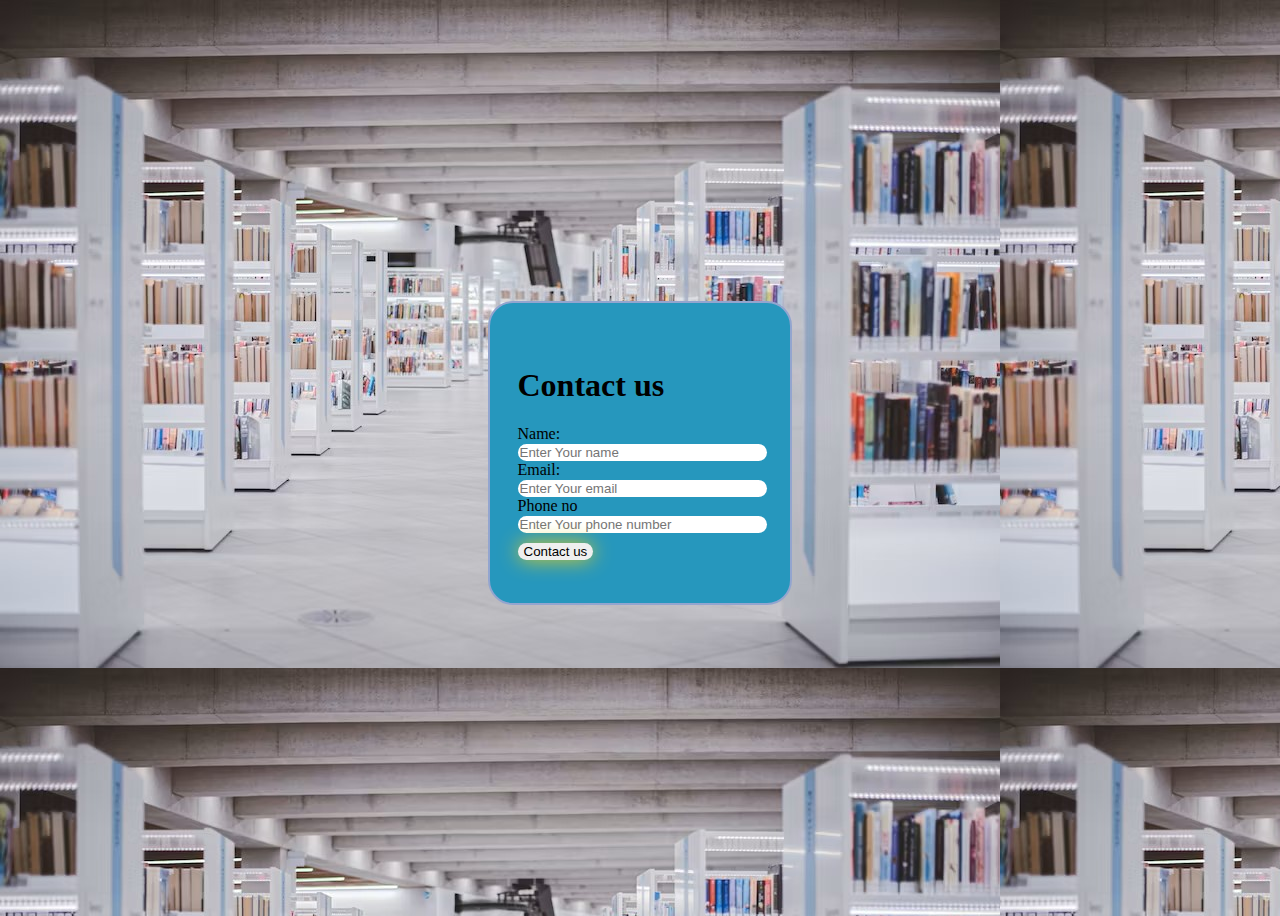
<file: contactUs.html>
<!DOCTYPE html>
<html lang="en">
<head>
    <meta charset="UTF-8">
    <meta name="viewport" content="width=device-width, initial-scale=1.0">
    <title>Contact us</title>
    <link rel="stylesheet" href="style.css">
</head>
<body>
    <div class="margin">
        <form>
            <h1>Contact us</h1>
            <label for="name">Name:</label>
            <input type="text" id="name" placeholder="Enter Your name" requried><br>
            <label for="email">Email:</label>
            <input type="email" id="email" placeholder="Enter Your email" requried><br>
            <label for="ph.no">Phone no</label>
            <input type="text" id="ph.no" placeholder="Enter Your phone number" requried><br>
            <button id="btn-contact">Contact us</button>
        </form>
    </div>
    <script>alert("contact us for any information");</script>
    <script src="contact.js"></script>
</body>
</html>
</file>
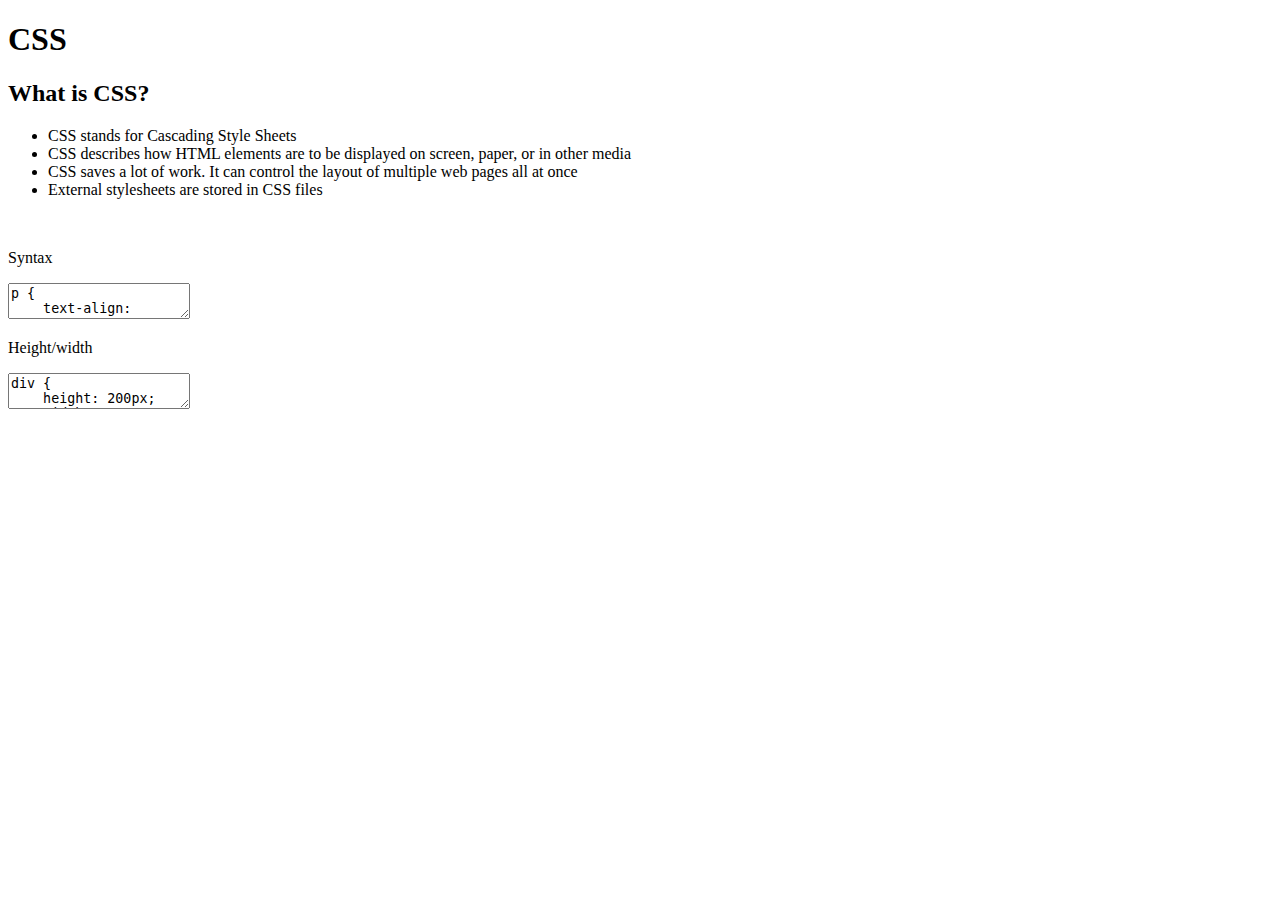
<file: css.html>
<!DOCTYPE html>
<html lang="en">
<head>
    <meta charset="UTF-8">
    <meta name="viewport" content="width=device-width, initial-scale=1.0">
    <title>CSS</title>
</head>
<body>
    <h1 title="cascading style sheet">CSS</h1>

    <h2>What is CSS?</h2>
<ul>
    <li>CSS stands for Cascading Style Sheets</li>
    <li>CSS describes how HTML elements are to be displayed on screen, paper, or in other media</li>
    <li>CSS saves a lot of work. It can control the layout of multiple web pages all at once</li>
    <li>External stylesheets are stored in CSS files</li>
</ul>

<br>
<p>Syntax</p>
<textarea>p {
    text-align: center;
    color: red;
  }</textarea>

<P>Height/width</P>
<textarea>div {
    height: 200px;
    width: 50%;
    background-color: powderblue;
  }</textarea>

</body>
</html>
</file>
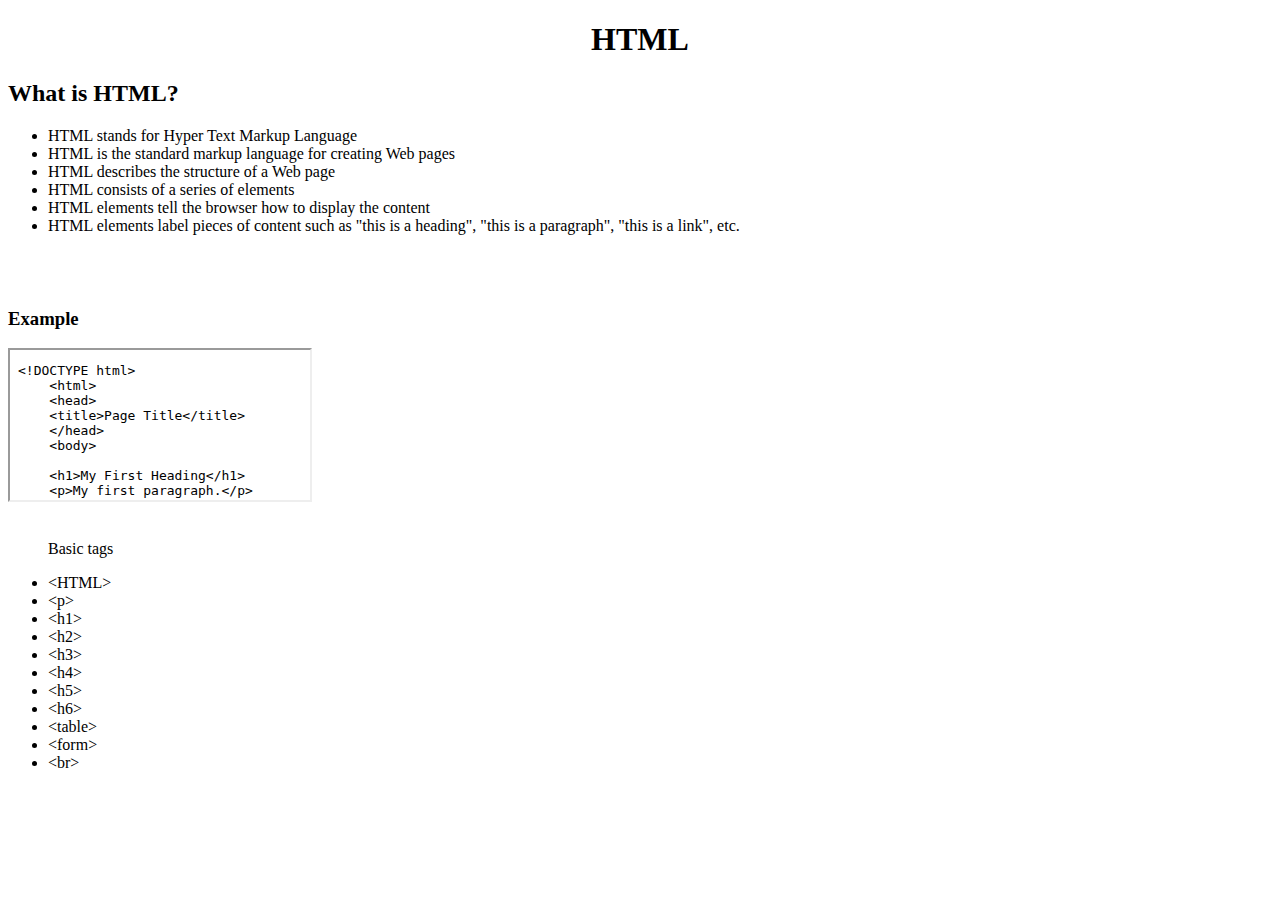
<file: html.html>
<!DOCTYPE html>
<html lang="en">
<head>
    <meta charset="UTF-8">
    <meta name="viewport" content="width=device-width, initial-scale=1.0">
    <title>Html</title>
</head>
<body>
 <center><h1 title="Hyper Text Markup">HTML</h1></center>  
 <h2>What is HTML?</h2>
 <ul>
<li>HTML stands for Hyper Text Markup Language</li>
<li>HTML is the standard markup language for creating Web pages</li>
<li>HTML describes the structure of a Web page</li>
<li>HTML consists of a series of elements</li>
<li>HTML elements tell the browser how to display the content</li>
<li>HTML elements label pieces of content such as "this is a heading", "this is a paragraph", "this is a link", etc.</li>
<br>
<br>
<br>
</ul>
<h3>Example</h3>
<iframe src = "text.txt"></iframe><br>
<br>
<ul>
    <p>Basic tags</p>
    <li>&lt;HTML&gt;</li>
    <li>&lt;p&gt;</li>
    <li>&lt;h1&gt;</li>
    <li>&lt;h2&gt;</li>
    <li>&lt;h3&gt;</li>
    <li>&lt;h4&gt;</li>
    <li>&lt;h5&gt;</li>
    <li>&lt;h6&gt;</li>
    <li>&lt;table&gt;</li>
    <li>&lt;form&gt;</li>
    <li>&lt;br&gt;</li>
</ul>
</body>
</html>
</file>
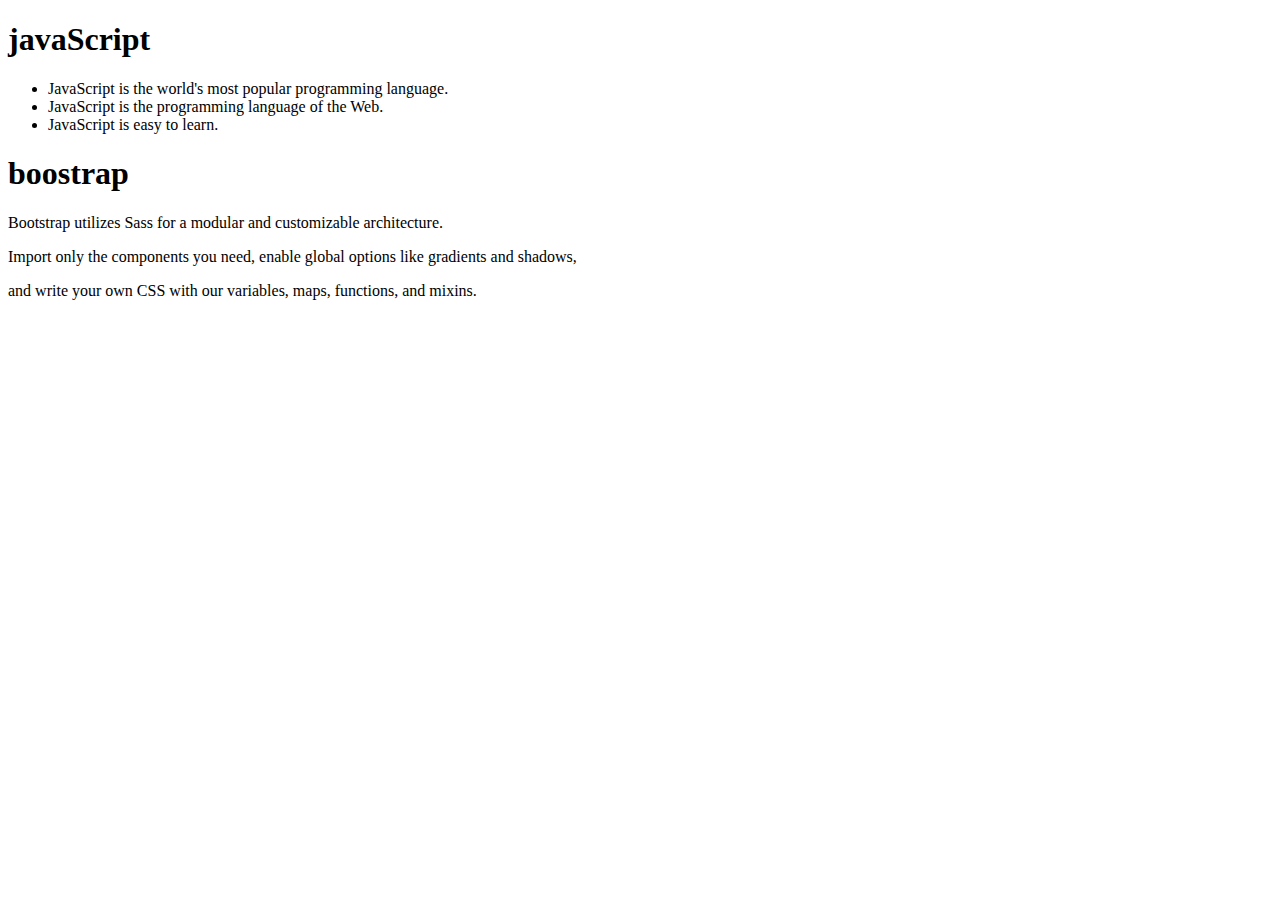
<file: javascript.html>
<!DOCTYPE html>
<html lang="en">
<head>
    <meta charset="UTF-8">
    <meta name="viewport" content="width=device-width, initial-scale=1.0">
    <title>Javascrip</title>
</head>
<body>
    <h1>javaScript</h1>
    <ul>
        <li>JavaScript is the world's most popular programming language.</li>
         <li>JavaScript is the programming language of the Web.</li>
        <li>JavaScript is easy to learn.</li>
    </ul>

    <h1>boostrap</h1>
    
       <p> Bootstrap utilizes Sass for a modular and customizable architecture.</p> 
        <p>Import only the components you need, enable global options like gradients and shadows, </p>
<p>and write your own CSS with our variables, maps, functions, and mixins.</p>

</body>
</html>
</file>
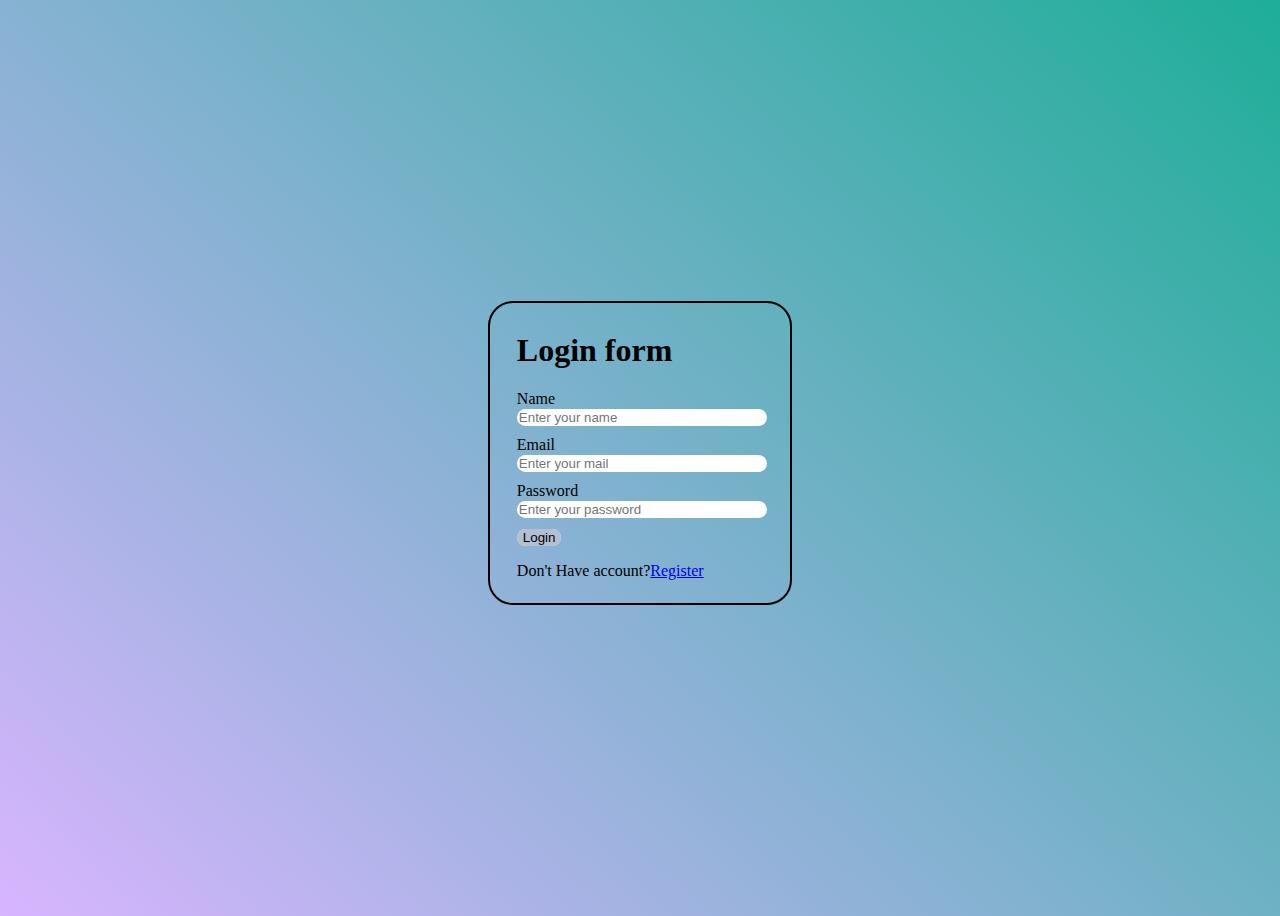
<file: login.html>
<!DOCTYPE html>
<html lang="en">
<head>
    <meta charset="UTF-8">
    <meta name="viewport" content="width=device-width, initial-scale=1.0">
    <title>Login</title>
</head>
<style>
    body{
        background-image: linear-gradient(43deg, #D8B5FF , #1EAE98);
        display:flex;
        justify-content: center;
        align-items: center;
        min-height: 100vh;
    }
    .name, .email{
        margin-right:22px;
    }
    div{
        margin-bottom:10px;
    }
    input{
    border-radius: 20px;
    width:100%;
    border:none;
    }
    .margin{
        border:2px solid;
        border-radius: 25px;
        width:300px;
        height:300px;
        display:flex;
        align-items: center;
        justify-content: center;
    }
    button{
        box-shadow: inset 20px 1px 20px 20px rgb(178, 193, 209);
        border-radius: 20px;
        border:none;   
    }
</style>
<body>
    <div class="margin">
    <form >
        <h1>Login form</h1>
        <div>
        <lable class="name" for="name">Name</lable>
        <input type="text" id="name" placeholder="Enter your name" required>
    </div>
    <div>
        <lable class="email" for="mail">Email</lable>
        <input type="email" id="mail" placeholder="Enter your mail" required>
        </div>
        <div>
        <lable for="pass">Password</lable>
        <input type="password" id="pass" placeholder="Enter your password" required>
    </div>
    <button type="submit">Login</button>    
    <p>Don't Have account?<a href="sign-up.html">Register</a></p>
    </form>
</div>
<script>alert("login form");</script>
</body>
</html>
</file>
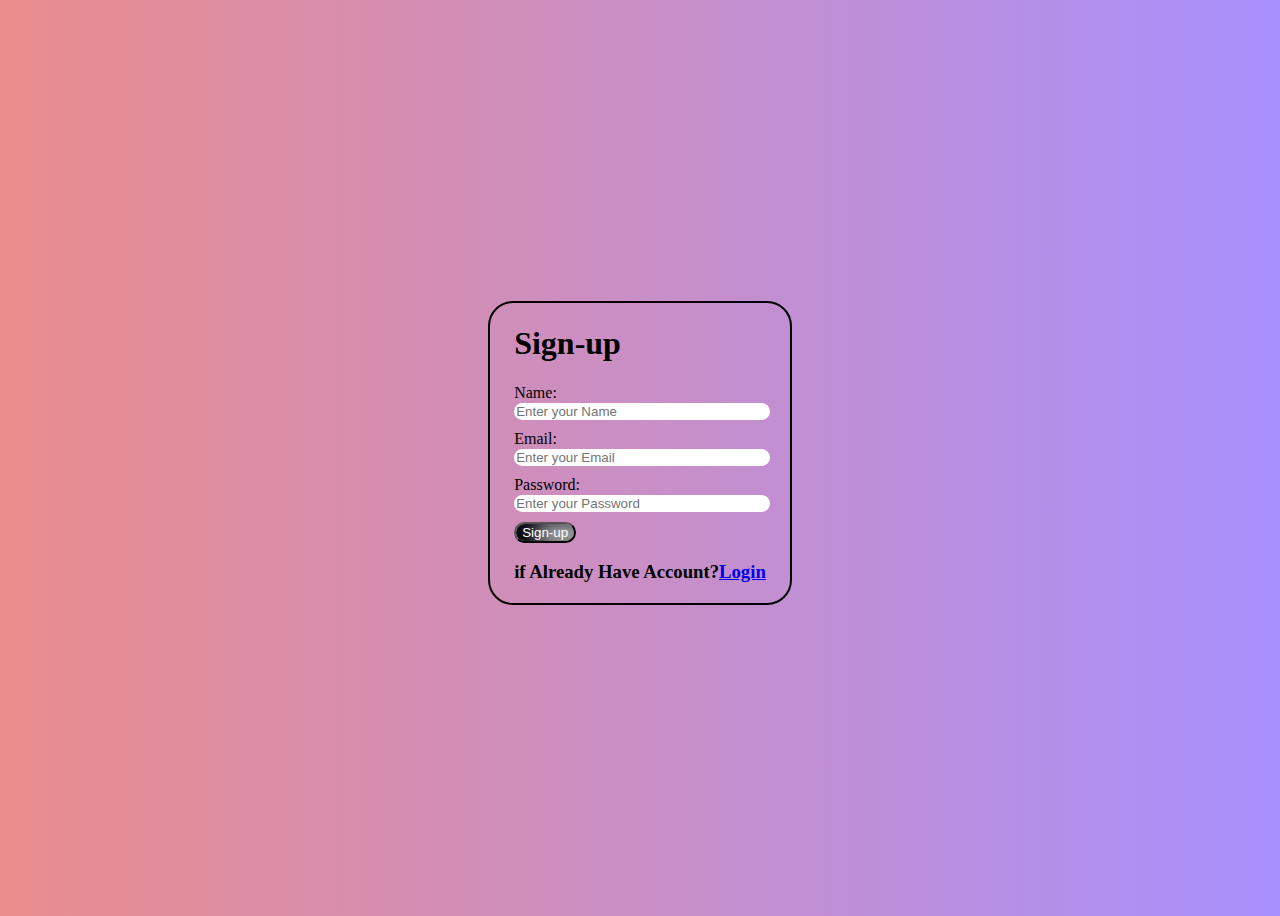
<file: sign-up.html>
<!DOCTYPE html>
<html lang="en">
<head>
    <meta charset="UTF-8">
    <meta name="viewport" content="width=device-width, initial-scale=1.0">
    <title>Sign-up</title>
</head>
<style>
    body{
        background-color: #00DBDE;
background-image: linear-gradient(90deg, #EA8D8D , #A890FE);

        display:flex;
        
        justify-content: center;
        align-items: center;
        min-height: 100vh;
    }
    input{
        width:100%;
        border-radius: 25px;
        border:none;
        
    }
    

    .form{
           border:2px solid;
           border-radius:25px;
           width:300px;
           height:300px;
           display: flex;
           justify-content: center;
           align-items: center;
           
    }
    div{
        margin-bottom: 10px;
    }
    button{
        box-shadow: inset 20px 2px 20px rgb(7, 7, 16);
        color:white;
        border-radius:20px;
    }
</style>
<body >
  
    <div class="form">
        <form>
            <h1>Sign-up</h1>
            <div>
            <label for="name">Name:</label>
            <input type="text" id="name" placeholder="Enter your Name" required><br>
        </div>
        <div>
            <label for="email">Email:</label>
            <input type="email" id="email" placeholder="Enter your Email" required><br>
        </div>
        <div>
            <label for="password">Password:</label>
            <input type="password" id="password" placeholder="Enter your Password " required>
        </div>
            <button>Sign-up</button>
            <h3>if Already Have Account?<a href="login.html">Login</a></h3>
        </form>
    </div>
</body>
</html>
</file>
<file: style.css>
body{
    
    background-image: url(photo.jpg) ;
            display:flex;
            justify-content: center;
            align-items: center;
            min-height: 100vh;
        }
        .name, .email{
            margin-right:22px;
        }
        div{
            margin-bottom:10px;
        }
        input{
        border-radius: 20px;
        width:100%;
        border:none;
        }
        .margin{
            border:2px solid;
            border-radius: 25px;
            width:300px;
            height:300px;
            display:flex;
            align-items: center;
            justify-content: center;
            border-color: #93A5CF;
            background-color: rgb(38, 151, 189);
        }
        button{
            box-shadow:  0px 0px 20px rgb(220, 205, 38);
            border-radius: 20px;
            
            margin-top: 10px;
            border:none;
        }
</file>
